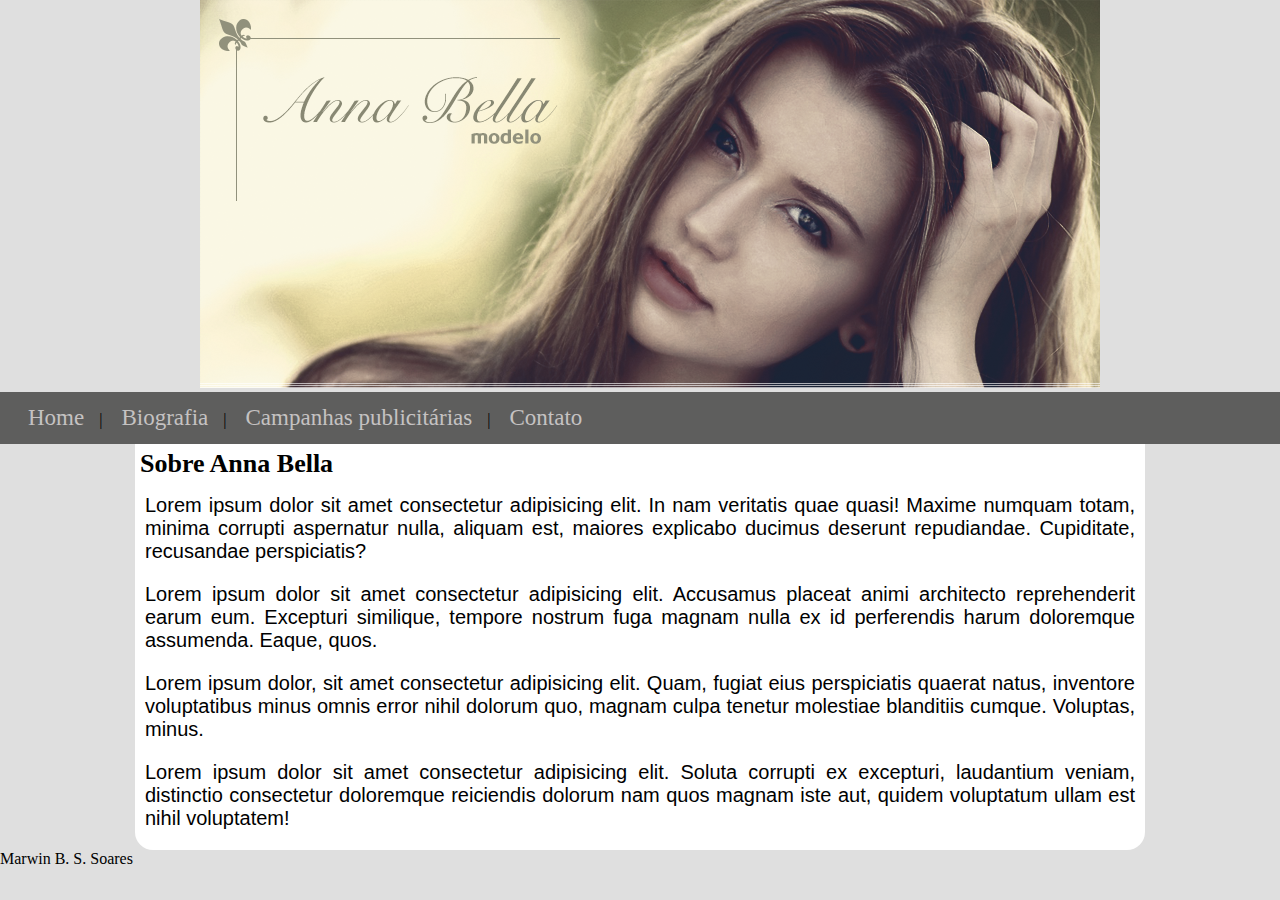
<file: index.html>
<!DOCTYPE html>
<html lang="pt-br">
<head>
    <meta charset="UTF-8">
    <meta http-equiv="X-UA-Compatible" content="IE=edge">
    <meta name="viewport" content="width=device-width, initial-scale=1.0">
    <link rel="stylesheet" href="style.css">
    <title>Ana Bella</title>
</head>
<body>

    <header class="cabeça">
        
        <picture>
            <source media="(max-width:600px )" srcset=" imagens/capa-pq2.png">
            <img class="capa" src="imagens/capa.png" alt="">
        </picture>

    </header>

    <nav id="pescoço">
        <a class="osso" href="index.html" >Home</a>|
        <a class="osso" href="bio.html">Biografia</a>|
        <a class="osso" href="cam.html">Campanhas publicitárias</a>|
        <a class="osso" href="contato.html">Contato</a>
    </nav>

    <main class="torso">
            <h2 class="osso">Sobre Anna Bella</h2>

            <p class="ossos">Lorem ipsum dolor sit amet consectetur adipisicing elit. In nam veritatis quae quasi! Maxime numquam totam, minima corrupti aspernatur nulla, aliquam est, maiores explicabo ducimus deserunt repudiandae. Cupiditate, recusandae perspiciatis?</p>
            <p class="ossos">Lorem ipsum dolor sit amet consectetur adipisicing elit. Accusamus placeat animi architecto reprehenderit earum eum. Excepturi similique, tempore nostrum fuga magnam nulla ex id perferendis harum doloremque assumenda. Eaque, quos.</p>
            <p class="ossos">Lorem ipsum dolor, sit amet consectetur adipisicing elit. Quam, fugiat eius perspiciatis quaerat natus, inventore voluptatibus minus omnis error nihil dolorum quo, magnam culpa tenetur molestiae blanditiis cumque. Voluptas, minus.</p>
            <p class="ossos">Lorem ipsum dolor sit amet consectetur adipisicing elit. Soluta corrupti ex excepturi, laudantium veniam, distinctio consectetur doloremque reiciendis dolorum nam quos magnam iste aut, quidem voluptatum ullam est nihil voluptatem!</p>
      
    </main>
    <footer>Marwin B. S. Soares</footer>
</body>
</html>
</file>
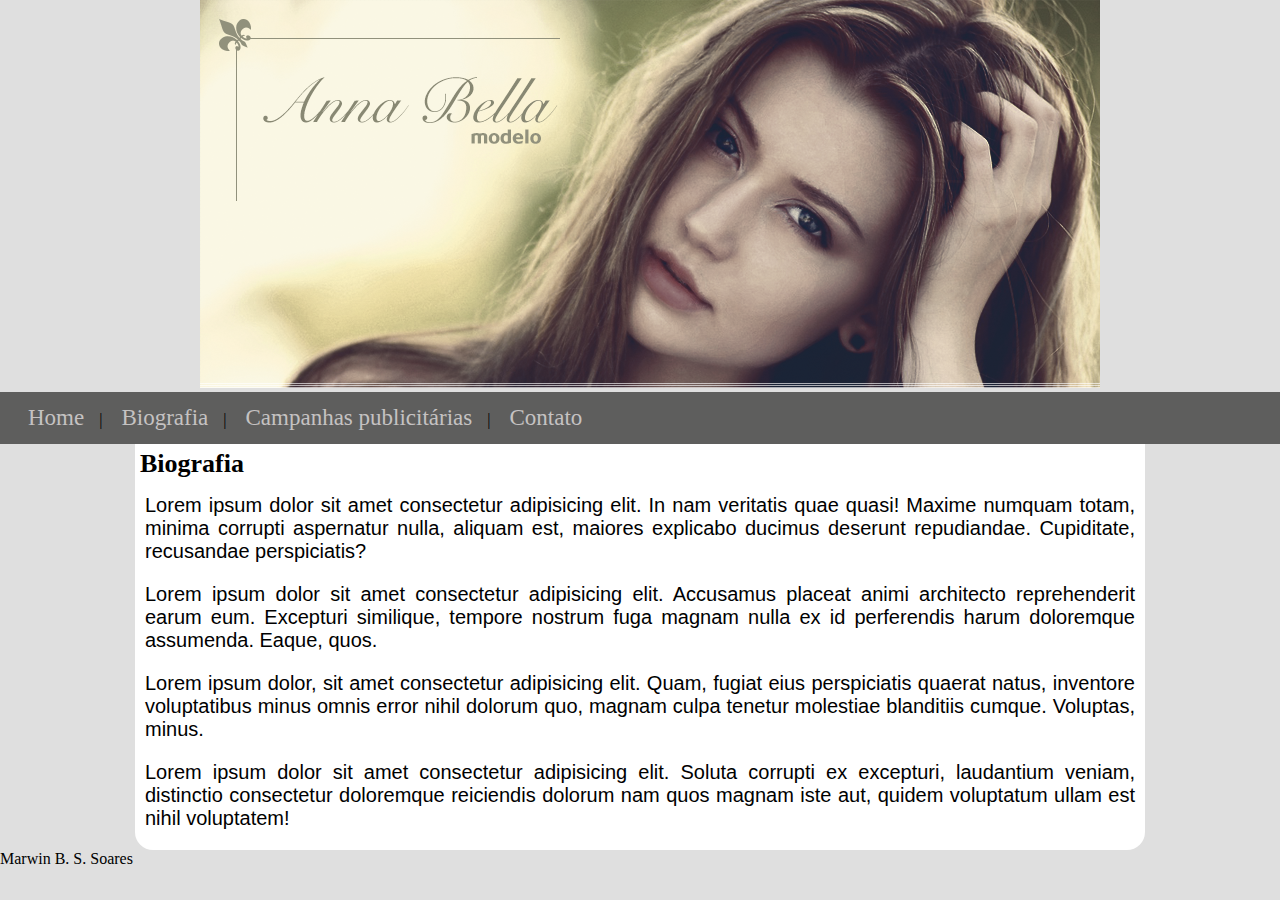
<file: bio.html>
<!DOCTYPE html>
<html lang="pt-br">
<head>
    <meta charset="UTF-8">
    <meta http-equiv="X-UA-Compatible" content="IE=edge">
    <meta name="viewport" content="width=device-width, initial-scale=1.0">
    <link rel="stylesheet" href="style.css">
    <title>Anna-Bella- Biografia</title>
</head>
<body>
    <header class="cabeça">
        <picture>
            <source media="(max-width:600px )" srcset=" imagens/capa-pq.png">
            <img class="capa" src="imagens/capa.png" alt="">
        </picture>

    </header>

    <nav id="pescoço">
        <a class="osso" href="index.html">Home</a>|
        <a class="osso" href="bio.html">Biografia</a>|
        <a class="osso" href="cam.html">Campanhas publicitárias</a>|
        <a class="osso" href="contato.html">Contato</a>
    </nav>

    <main class="torso">
            <h2 class="osso">Biografia</h2>

            <p class="ossos">Lorem ipsum dolor sit amet consectetur adipisicing elit. In nam veritatis quae quasi! Maxime numquam totam, minima corrupti aspernatur nulla, aliquam est, maiores explicabo ducimus deserunt repudiandae. Cupiditate, recusandae perspiciatis?</p>
            
            <p class="ossos">Lorem ipsum dolor sit amet consectetur adipisicing elit. Accusamus placeat animi architecto reprehenderit earum eum. Excepturi similique, tempore nostrum fuga magnam nulla ex id perferendis harum doloremque assumenda. Eaque, quos.</p>
            
            <p class="ossos">Lorem ipsum dolor, sit amet consectetur adipisicing elit. Quam, fugiat eius perspiciatis quaerat natus, inventore voluptatibus minus omnis error nihil dolorum quo, magnam culpa tenetur molestiae blanditiis cumque. Voluptas, minus.</p>
            
            <p class="ossos">Lorem ipsum dolor sit amet consectetur adipisicing elit. Soluta corrupti ex excepturi, laudantium veniam, distinctio consectetur doloremque reiciendis dolorum nam quos magnam iste aut, quidem voluptatum ullam est nihil voluptatem!</p>
      
    </main>
    <footer>Marwin B. S. Soares</footer>
</body>
</html>
</file>
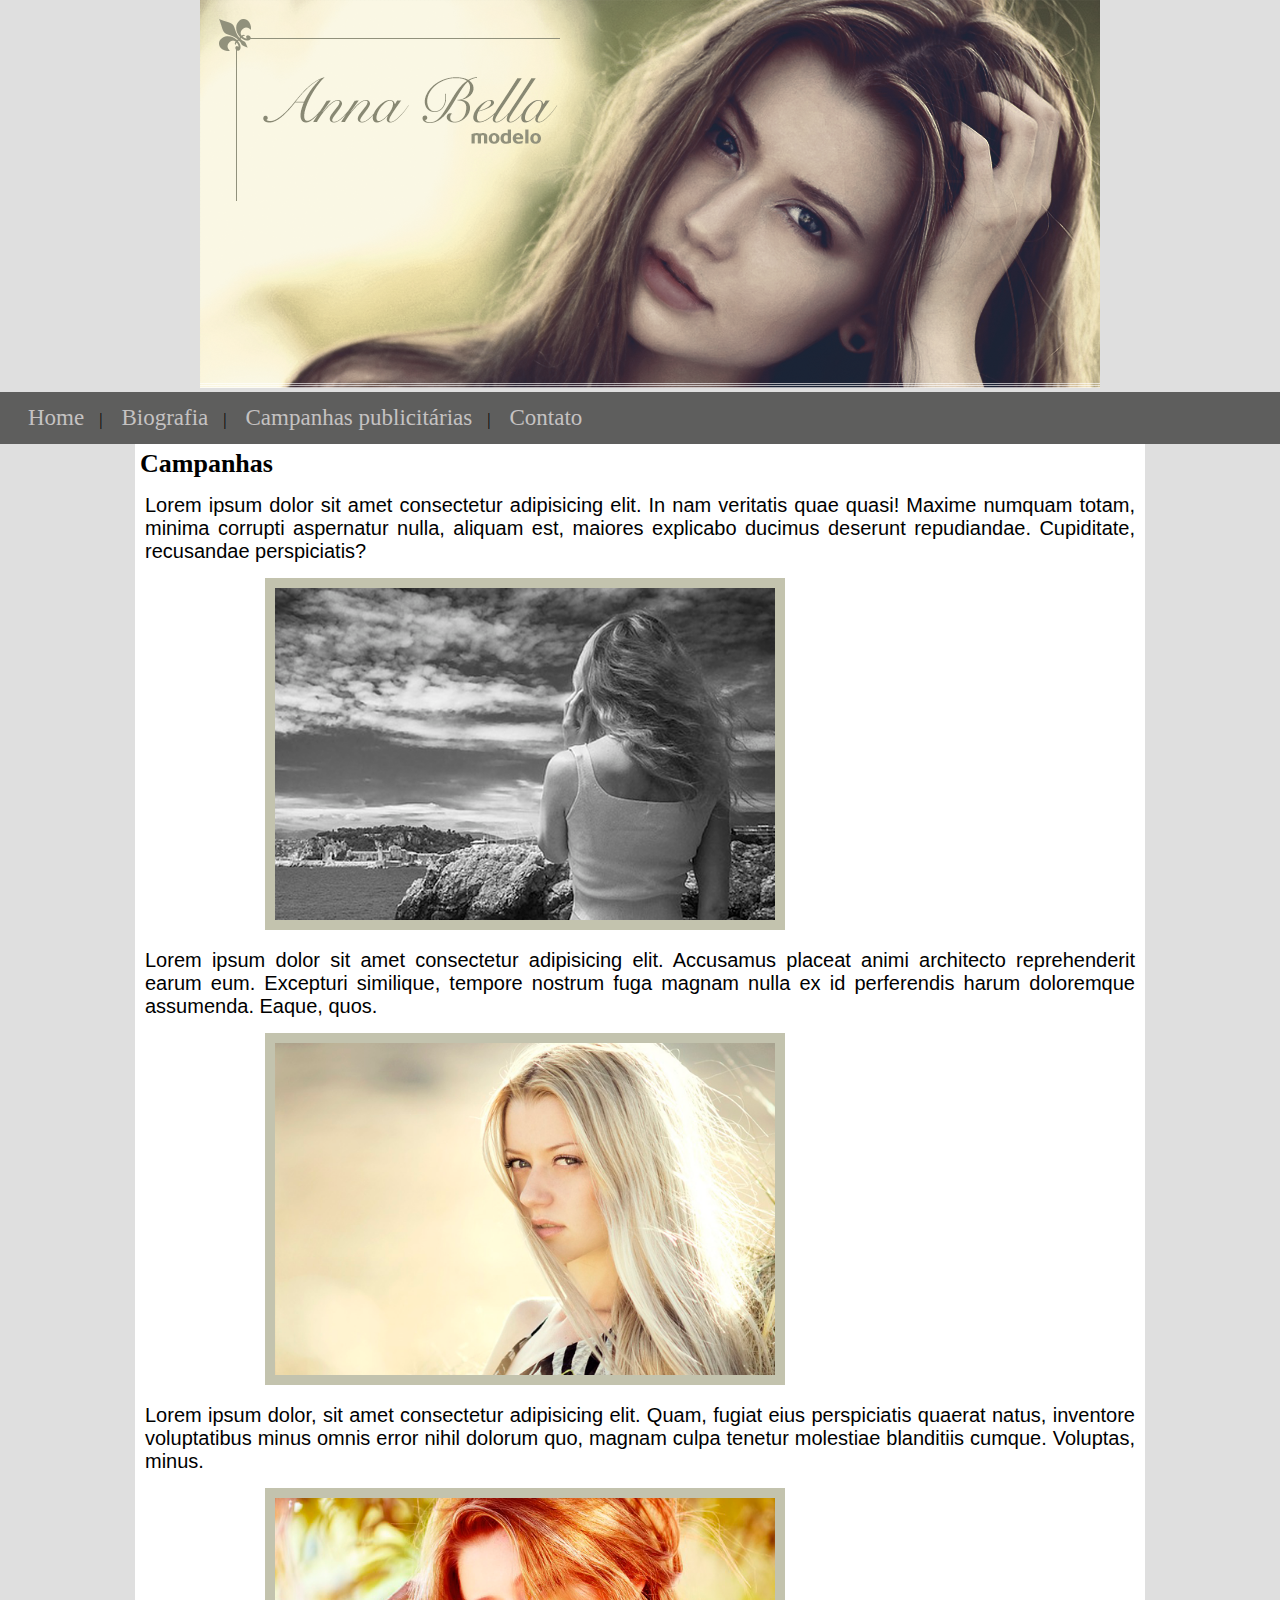
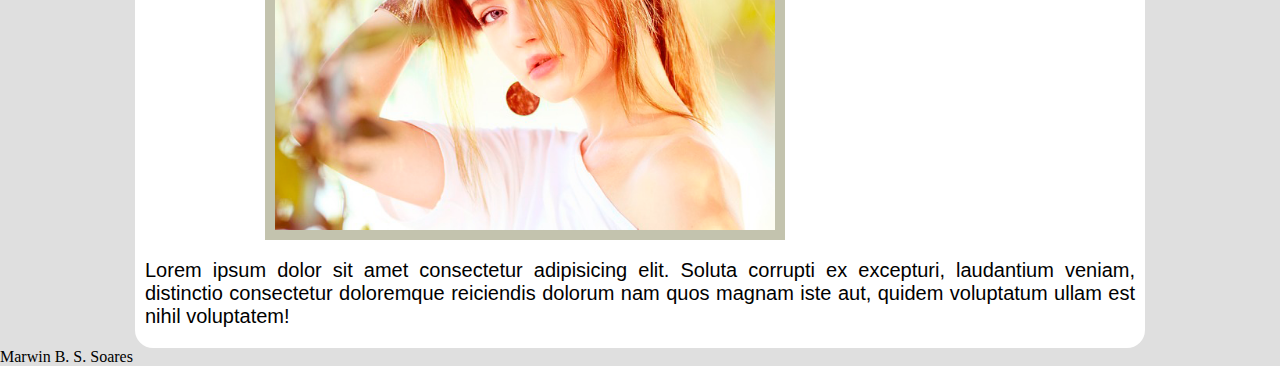
<file: cam.html>
<!DOCTYPE html>
<html lang="pt-br">
<head>
    <meta charset="UTF-8">
    <meta http-equiv="X-UA-Compatible" content="IE=edge">
    <meta name="viewport" content="width=device-width, initial-scale=1.0">
    <link rel="stylesheet" href="style.css">
    <title>Anna-Bella-Campanhas plubicitárias</title>
</head>
<body>
    <header class="cabeça">
        
        <picture>
            <source media="(max-width:600px )" srcset=" imagens/capa-pq.png">
            <img class="capa" src="imagens/capa.png" alt="">
        </picture>
    </header>

    <nav id="pescoço">
        <a class="osso" href="index.html">Home</a>|
        <a class="osso" href="bio.html">Biografia</a>|
        <a class="osso" href="cam.html">Campanhas publicitárias</a>|
        <a class="osso" href="contato.html">Contato</a>
    </nav>

    <main class="torso">
            <h2 class="osso">Campanhas</h2>

            <p class="ossos">Lorem ipsum dolor sit amet consectetur adipisicing elit. In nam veritatis quae quasi! Maxime numquam totam, minima corrupti aspernatur nulla, aliquam est, maiores explicabo ducimus deserunt repudiandae. Cupiditate, recusandae perspiciatis?</p>
            
            <picture>
                <source media="(max-width:600px )" srcset="imagens/foto1-pq.png">
                <img class="img" src="imagens/foto1.png" alt=""></picture>
           
            <p class="ossos">Lorem ipsum dolor sit amet consectetur adipisicing elit. Accusamus placeat animi architecto reprehenderit earum eum. Excepturi similique, tempore nostrum fuga magnam nulla ex id perferendis harum doloremque assumenda. Eaque, quos.</p>
           
            <picture>
                <source media="(max-width:600px )" srcset="imagens/foto2-pq.png">
                <img class="img" src="imagens/foto2.png" alt=""></picture>
           
            <p class="ossos">Lorem ipsum dolor, sit amet consectetur adipisicing elit. Quam, fugiat eius perspiciatis quaerat natus, inventore voluptatibus minus omnis error nihil dolorum quo, magnam culpa tenetur molestiae blanditiis cumque. Voluptas, minus.</p>
            
            <picture>
                <source media="(max-width:600px )" srcset="imagens/foto3-pq.png">
                <img class="img" src="imagens/foto3.png" alt=""></picture>
            
            <p class="ossos">Lorem ipsum dolor sit amet consectetur adipisicing elit. Soluta corrupti ex excepturi, laudantium veniam, distinctio consectetur doloremque reiciendis dolorum nam quos magnam iste aut, quidem voluptatum ullam est nihil voluptatem!</p>
      
    </main>
    <footer>Marwin B. S. Soares</footer>
</body>
</html>
</file>
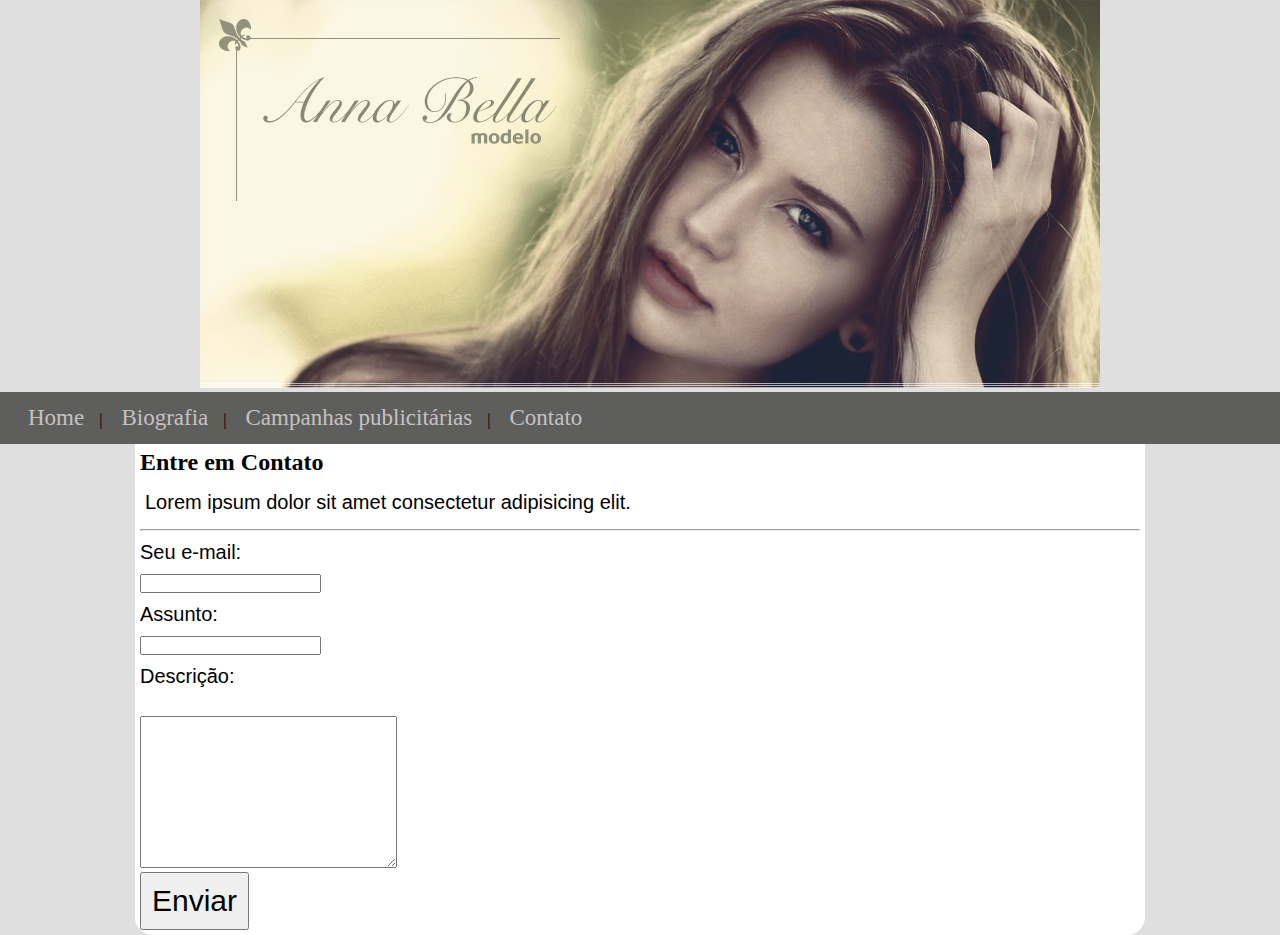
<file: contato.html>
<!DOCTYPE html>
<html lang="pt-br">
<head>
    <meta charset="UTF-8">
    <meta http-equiv="X-UA-Compatible" content="IE=edge">
    <meta name="viewport" content="width=device-width, initial-scale=1.0">
    <link rel="stylesheet" href="style.css">
    <title>Contato</title>
</head>
<body>
    <header class="cabeça">
        
        <picture>
            <source media="(max-width:600px )" srcset=" imagens/capa-pq2.png">
            <img class="capa" src="imagens/capa.png" alt="">
        </picture>
    </header>

    <nav id="pescoço">
        <a class="osso" href="index.html">Home</a>|
        <a class="osso" href="bio.html">Biografia</a>|
        <a class="osso" href="cam.html">Campanhas publicitárias</a>|
        <a class="osso" href="contato.html">Contato</a>
    </nav>

    <main class="torso">
        <h2>Entre em Contato</h2>
        <p class="ossos">Lorem ipsum dolor sit amet consectetur adipisicing elit.</p>
        <hr>
        <form action="">
            <p class="login">Seu e-mail:</p> 
            <input class="" type="text" name="email">
            <p class="login">Assunto:</p> 
            <input class="" type="text" name="assunto">
            <p class="login">Descrição:</p><br>
           <textarea name="" id="" cols="30" rows="10"></textarea><br>
            <input id="enter" type="button" value="Enviar"><br>
        </form>
       
    </main>
</body>
</html>
</file>
<file: style.css>
@charset "utf8";
*{
    padding: 0px;
    margin: 0px;
}
body{
    background-color: #dfdfdf;
}

header.cabeça{
   width: 550px;
}
nav#pescoço{
    background-color: #0b0b0a9c;
    width: 98%;
    padding: 13px;
    text-align: inherit;

}
a.osso{
    color: #c5c2c2;
    font-size: 23px;
    text-decoration: none;
    padding: 15px;
}
a.osso:hover{
    text-decoration: underline;
}

main.torso{ 
    min-width: 300px;
    max-width: 1000px;
    background-color: white;
    margin: auto;
    padding: 5px;
    border-bottom-right-radius: 18px;
    border-bottom-left-radius: 18px;
}


h2.osso{
    font-size: 26px;
    font-family: 'Times New Roman', Times, serif;
}

p.ossos{
    margin: 10px 0px;
    font-size: 20px;
    font-family: 'Segoe UI', Tahoma, Geneva, Verdana, sans-serif;
    padding: 5px;
    text-align: justify;
}
p.login{
    font-size: 20px;
    font-family: 'Segoe UI', Tahoma, Geneva, Verdana, sans-serif;
    margin: 10px;
    margin-left: 0px;
}

img.img{
    width: 50%;
    position: relative;
    left: 125px;
    border: 10px solid #c3c3ae;
}
img.capa{
    position: relative;
    left: 200px;
}
input#enter{
    /*border-radius: 30px;
    border: 1px solid green;
    background-color: rgb(33 148 33);
    color: white;*/
    font-size: 30px;
    padding: 10px;
   
}
#enter:hover{
    background-color: rgb(31, 145, 31);
}
@media(max-width:600px){
    /*header.cabeça{
        width: 450px;
     }
     nav#pescoço{
        background-color: #0b0b0a9c;
        width: 400px;
        padding: 13px;
        text-align: justify;}*/

    img.capa{
        position: relative;
        left: 1px;
        
    }
    
}
</file>
